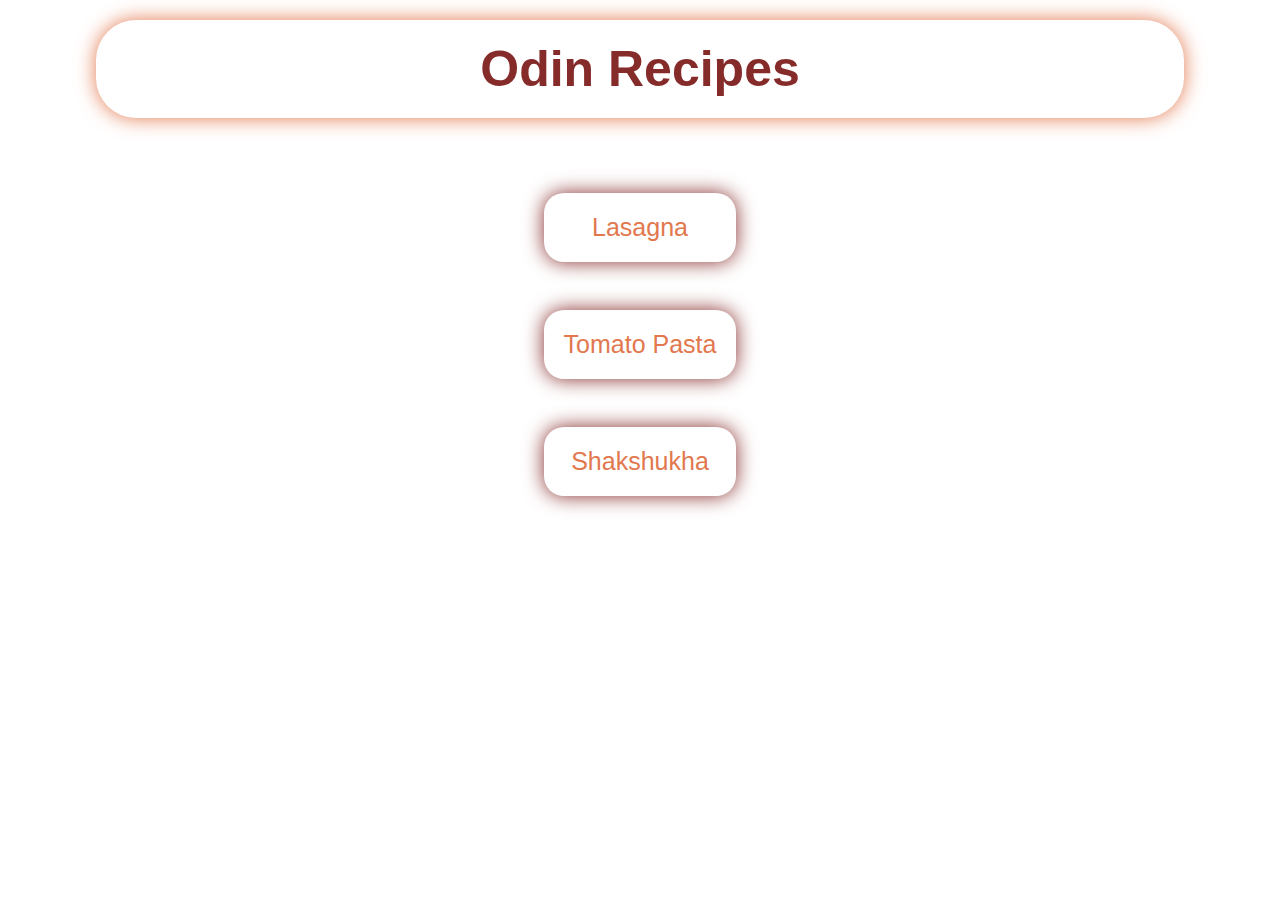
<file: index.html>
<!DOCTYPE html>
<html lang="en">
<head>
    <meta charset="UTF-8">
    <title>Odin Recipes</title>
    <meta name="viewport" content="width=device-width, initial-scale=1.0">
    <link rel="stylesheet" href="styles.css">
</head>

<body>
    <h1 id="title">Odin Recipes</h1>
    
        <section class="area">
            <div><a href="./recipes/lasagna.html" class="button">Lasagna</a></div>
            <div><a href="./recipes/tomato-pasta.html" class="button">Tomato Pasta</a></div>
            <div><a href="./recipes/shakshukha.html" class="button">Shakshukha</a></div>
        </section>    
</body>

</html>
</file>
<file: styles.css>
*,
*::before,
*::after {
    box-sizing: border-box;
    margin: 0px; 
    font-family: Arial, Helvetica, sans-serif;  
}

body {
    display: grid;
    place-items: center;
}

.area {
    display: grid;
    gap: 3em;
   
}

#title {
    background-color: #FFFFFF;
    box-shadow: 0 0 20px #E2784E;    
    padding: 20px;
    text-align: center;
    margin: 20px;
    margin-bottom: 75px;
    font-size: 50px;
    color: #852B2A;
    border-radius: 40px;
    display: block;
    width: 85%;
}

div {
    font-size: 25px;
    text-decoration: none;
    color: rgb(211, 84, 84);
    width: auto;
    height: auto;
    padding: 20px;
    border-radius: 20px;
    box-shadow: 0 0 20px #852B2A;
    text-align: center;
}

div.intro {
    margin: 20px;
}

.img {
    width: 100%;
    height: auto;
    border-radius: 25px;
    box-shadow: 0 0 10px gray;
    margin: auto;
}


h1, .intro
h2, .intro {
    margin-bottom: 20px;
}

h2, .intro {
    margin-top: 20px;
    font-size: 25px;
}

.button {
    text-decoration: none;
    color: #E2784E;
}

div.ing-steps {
    margin: 25px;
}
</file>
